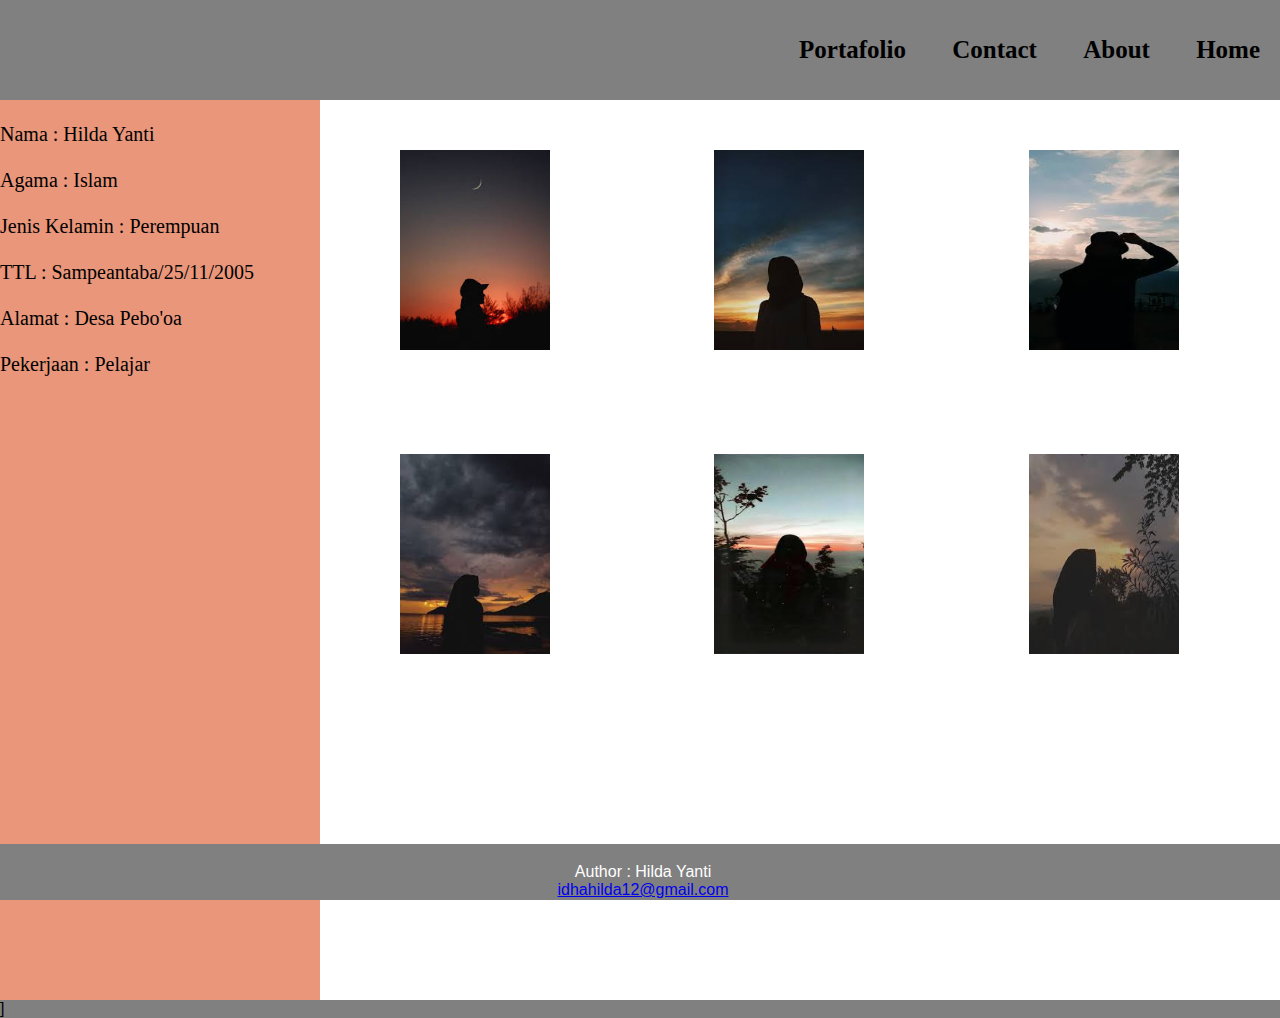
<file: tugas1 (html css)/index.html>
<html lang="en">
<head>
    <meta charset="UTF-8">
    <meta http-equiv="X-UA-Compatible" content="IE=edge">
    <meta name="viewport" content="width=device-width, initial-scale=1.0">
    <title>Document</title>
    <link rel="stylesheet" href="style.css">
</head>
<body>
    <div class="header">
        <nav>
            <ul>
                <li><b><a href="#portafolio">Portafolio</a></b></li>
                <li><b><a href="#contact">Contact</a></b></li>
                <li><b><a href="#about">About</a></b></li>
                <li><b><a href="#home">Home</a></b></li>
            </ul>
        </nav>
    </div>
    <div class="sidebar">
        <br>
        Nama : Hilda Yanti
        <br> <br>
        Agama : Islam
        <br> <br>
        Jenis Kelamin : Perempuan
        <br> <br>
        TTL : Sampeantaba/25/11/2005
        <br> <br>
        Alamat : Desa Pebo'oa
        <br> <br>
        Pekerjaan : Pelajar
        <br> <br>
    </div>
    <div class="content">
        <div class="kolom">
            <img class="top-left" src="download (4).jpg">
            <img class="top-center" src="download (6).jpg">
            <img class="bottom-left" src="download (7).jpg">
        </div>
        <div class="kolom">
            <img class="top-right" src="download (5).jpg">
            <img class="bottom-right" src="images (1).jpg">
            <img class="bottom-center" src="images.jpg">
        </div>
       
    </div>
    <div class="footer">
        <p>Author : Hilda Yanti <br>
            <a href="mailto:idhahilda12@gmail.com">idhahilda12@gmail.com</a> </p>
    </div>
    
</body>
</html>
]
</file>
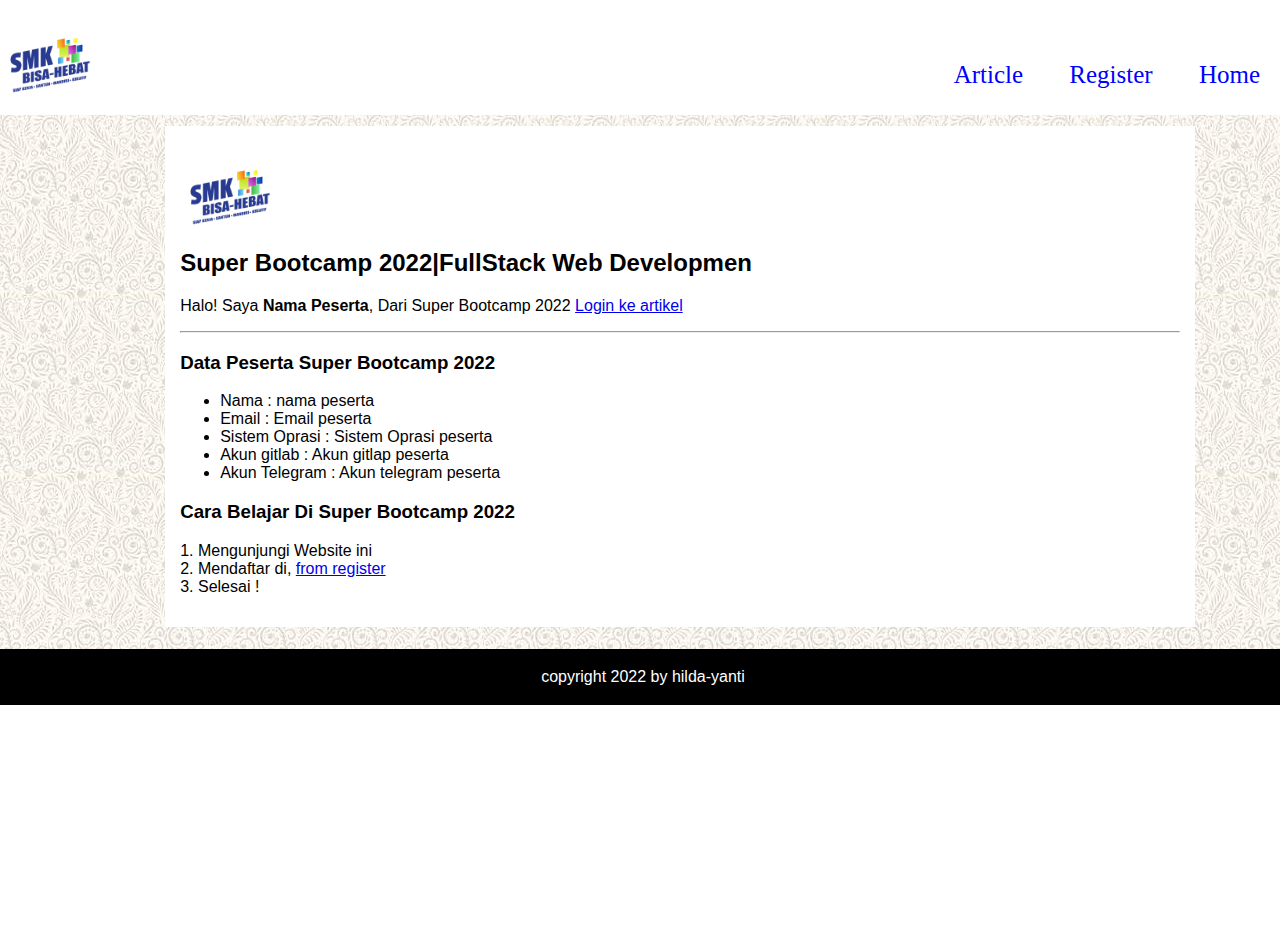
<file: tugas3 (html css)/index.html>
<!DOCTYPE html>
<html lang="en">
<head>
    <meta charset="UTF-8">
    <meta http-equiv="X-UA-Compatible" content="IE=edge">
    <meta name="viewport" content="width=device-width, initial-scale=1.0">
    <title>index.html</title>
    <link rel="stylesheet" href="style.css">
</head>
<body>
    <div class="header">
        <nav>
            <p><img src="smk.png" alt="" align="left" height="80" width="100"></p>
            <ul>
               <li><a href="#Article">Article</a></li> 
               <li><a href="#Register">Register</a></li>
               <li><a href="#Home">Home</a></li>
            </ul>
        </nav>
    </div>
    <div class="background">
        <div class="metsos">
            <div class="Contact">
                <p><img src="smk.png" alt="" align="left" height="80" width="100"></p><br><br>
                <br><br><p><h2>Super Bootcamp 2022|FullStack Web Developmen</h2></p>
                <p>Halo! Saya <b>Nama Peserta</b>, Dari Super Bootcamp 2022 <a href="article.html" class="link">Login ke artikel</a></p>
                <hr />
                
                <h3>Data Peserta Super Bootcamp 2022</h3>
                <ul>
                    <li>Nama : nama peserta</li>
                    <li>Email : Email peserta</li>
                    <li>Sistem Oprasi : Sistem Oprasi peserta</li>
                    <li>Akun gitlab : Akun gitlap peserta</li>
                    <li>Akun Telegram : Akun telegram peserta</li>
                </ul>
                    
                
                <h3>Cara Belajar Di Super Bootcamp 2022</h3>
                <p>
                    1. Mengunjungi Website ini <br>
                    2. Mendaftar di, <a href="from.html" class="link"> from register</a> <br>
                    3. Selesai !
                </p>
            </div>
        </div>
    </div>
    
    <div class="footer">
            <p class="copy">copyright 2022 by hilda-yanti</p>
        </div> 
    </div>
   
</body>
</html>
</file>
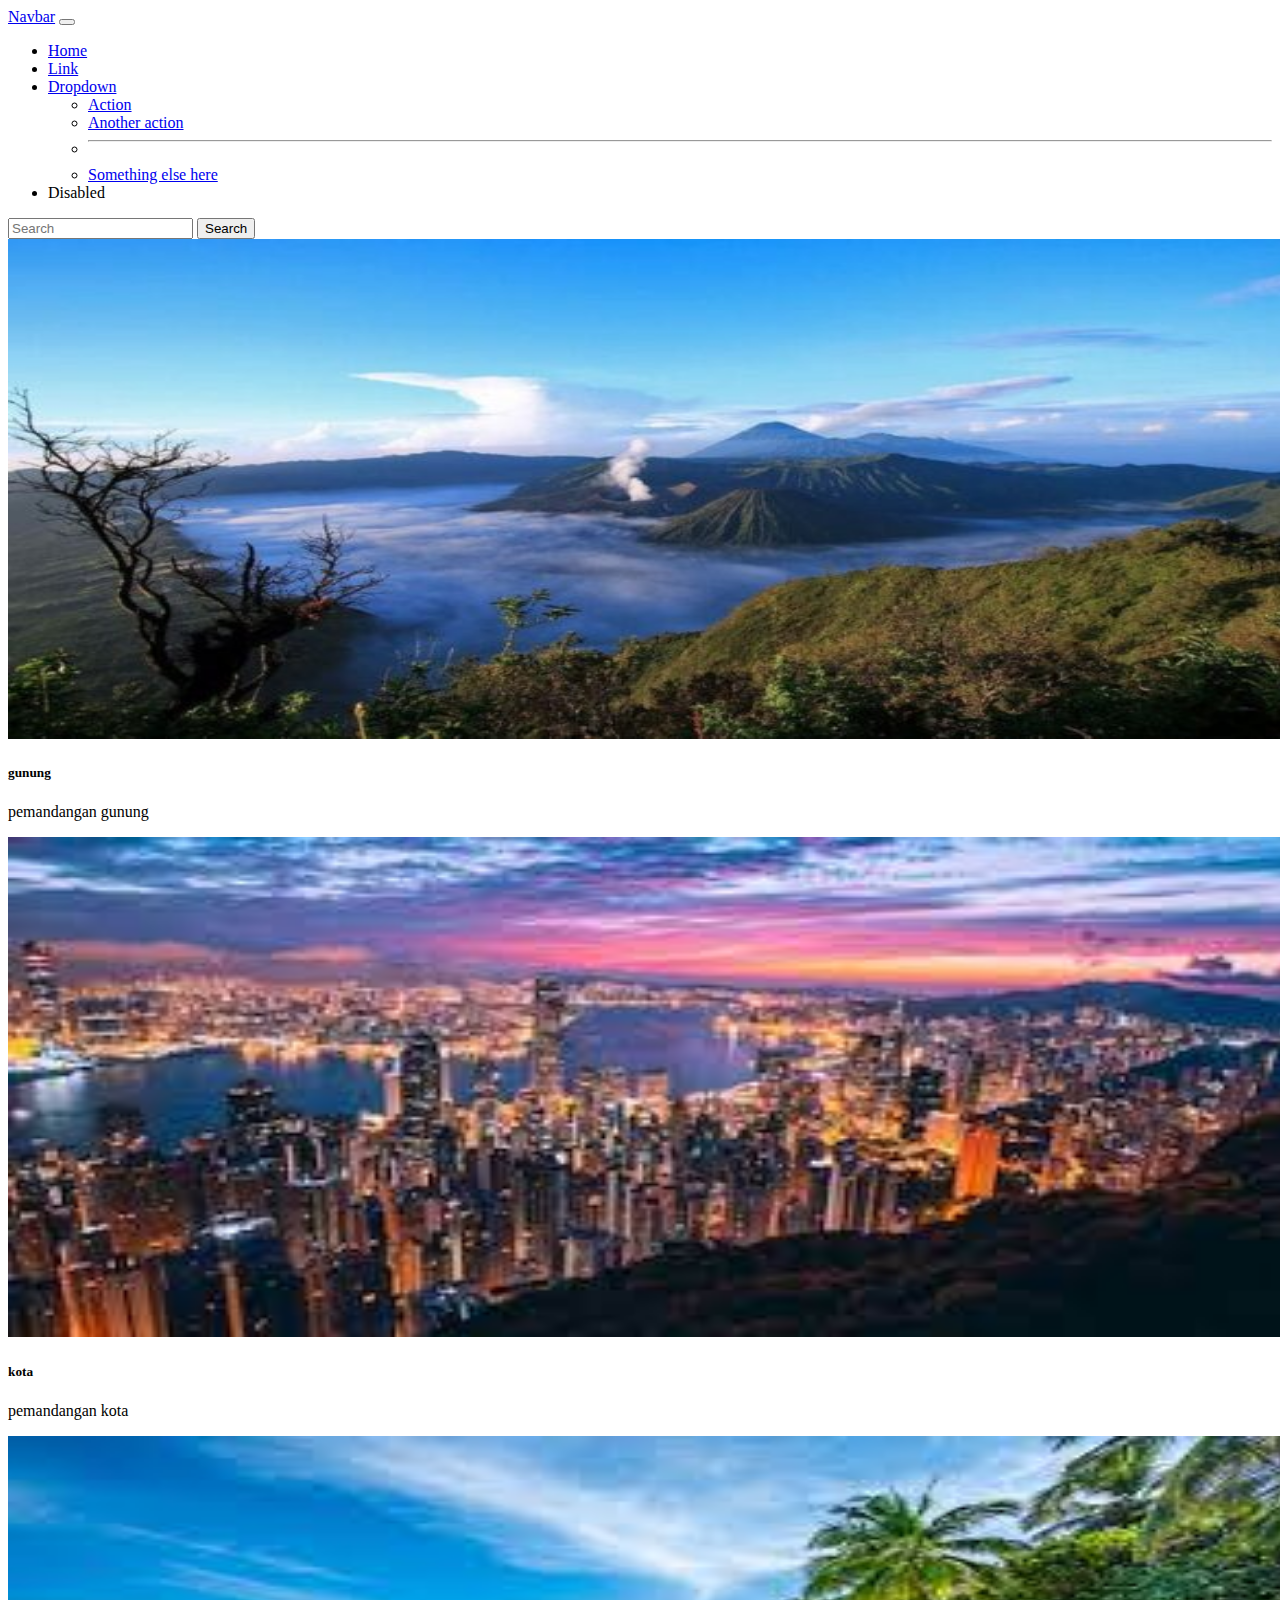
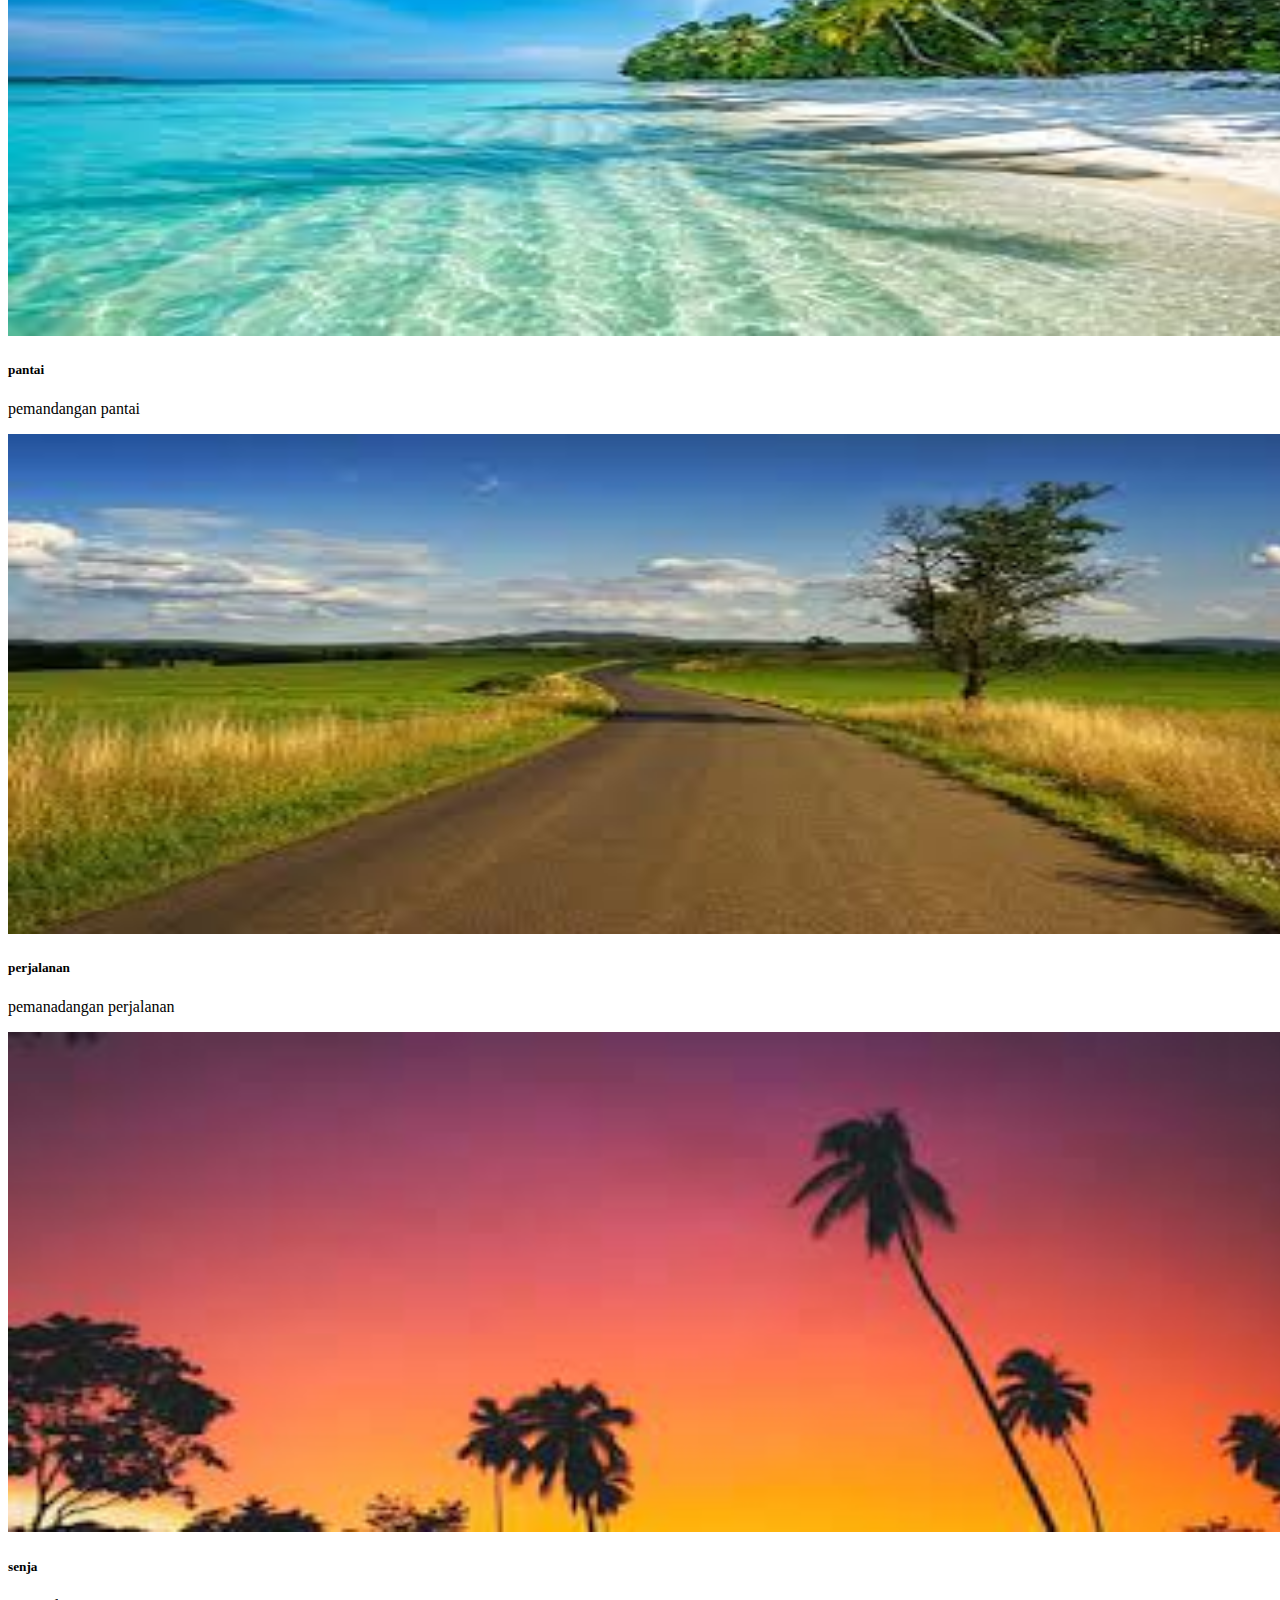
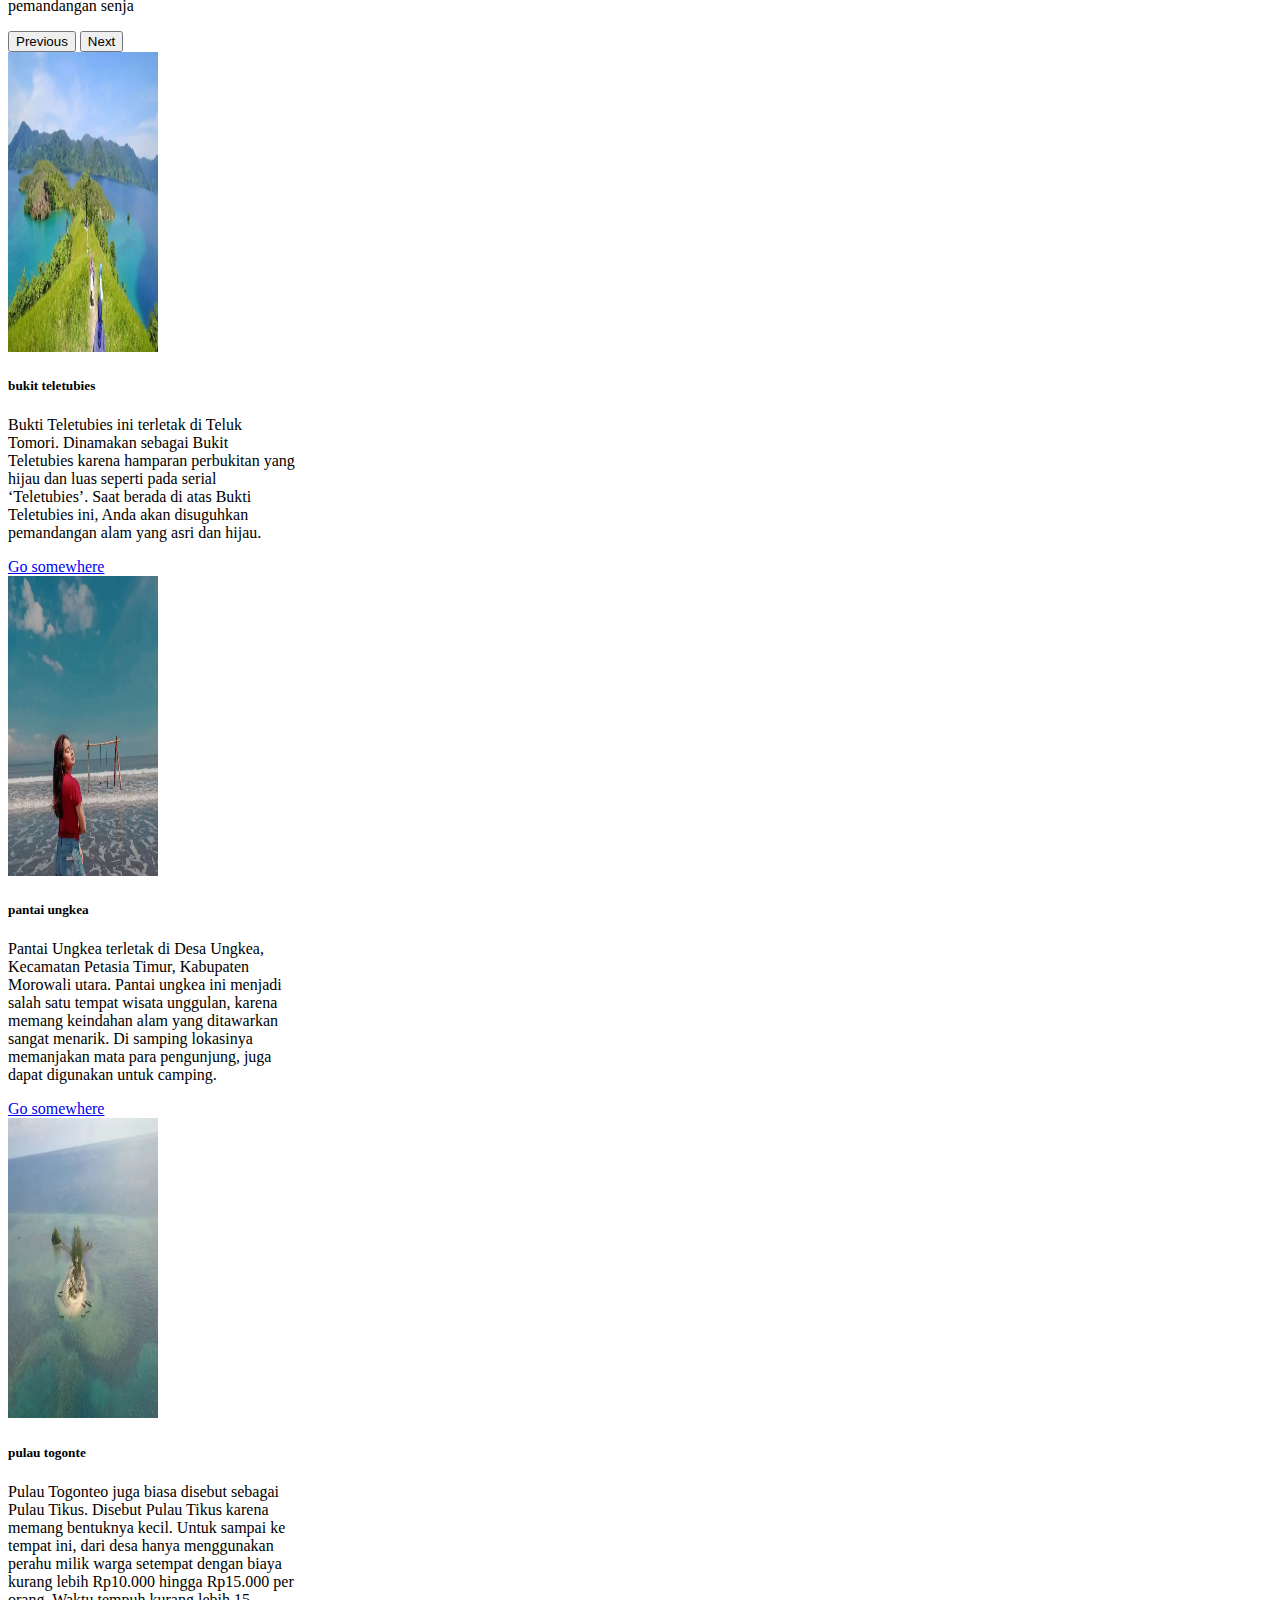
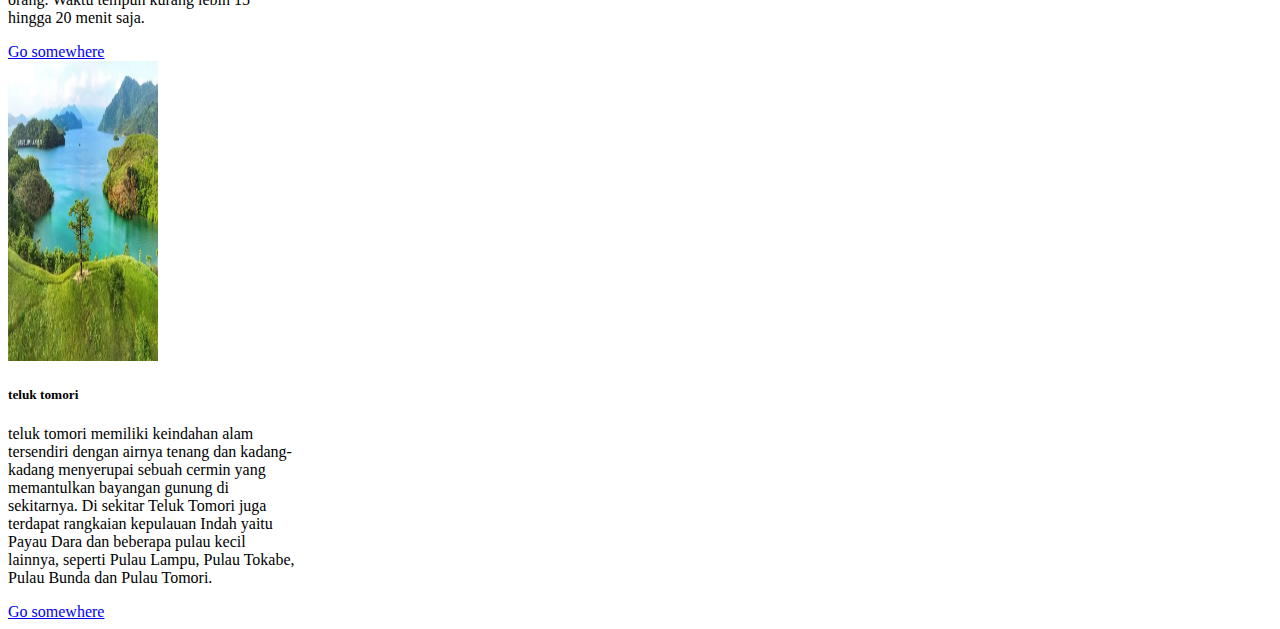
<file: tugas4 (boostrap)/index.html>
<!doctype html>
<html lang="en">
  <head>
    <meta charset="utf-8">
    <meta name="viewport" content="width=device-width, initial-scale=1">
    <title>Bootstrap demo</title>
    <link href="https://cdn.jsdelivr.net/npm/bootstrap@5.3.0-alpha1/dist/css/bootstrap.min.css" rel="stylesheet" integrity="sha384-GLhlTQ8iRABdZLl6O3oVMWSktQOp6b7In1Zl3/Jr59b6EGGoI1aFkw7cmDA6j6gD" crossorigin="anonymous">
  </head>
  <body>
    
    <nav class="navbar navbar-expand-lg bg-body-tertiary">
        <div class="container-fluid">
          <a class="navbar-brand" href="#">Navbar</a>
          <button class="navbar-toggler" type="button" data-bs-toggle="collapse" data-bs-target="#navbarSupportedContent" aria-controls="navbarSupportedContent" aria-expanded="false" aria-label="Toggle navigation">
            <span class="navbar-toggler-icon"></span>
          </button>
          <div class="collapse navbar-collapse" id="navbarSupportedContent">
            <ul class="navbar-nav me-auto mb-2 mb-lg-0">
              <li class="nav-item">
                <a class="nav-link active" aria-current="page" href="#">Home</a>
              </li>
              <li class="nav-item">
                <a class="nav-link" href="#">Link</a>
              </li>
              <li class="nav-item dropdown">
                <a class="nav-link dropdown-toggle" href="#" role="button" data-bs-toggle="dropdown" aria-expanded="false">
                  Dropdown
                </a>
                <ul class="dropdown-menu">
                  <li><a class="dropdown-item" href="#">Action</a></li>
                  <li><a class="dropdown-item" href="#">Another action</a></li>
                  <li><hr class="dropdown-divider"></li>
                  <li><a class="dropdown-item" href="#">Something else here</a></li>
                </ul>
              </li>
              <li class="nav-item">
                <a class="nav-link disabled">Disabled</a>
              </li>
            </ul>
            <form class="d-flex" role="search">
              <input class="form-control me-2" type="search" placeholder="Search" aria-label="Search">
              <button class="btn btn-outline-success" type="submit">Search</button>
            </form>
          </div>
        </div>
      </nav>

<div id="carouselExample" class="carousel slide">
  <div class="carousel-inner">
    <div class="carousel-item active">
      <img src="gunung.jpg" class="d-block" alt="..." width="1310" height="500">
      <div class="carousel-caption d-none d-md-block">
        <h5>gunung</h5>
        <p>pemandangan gunung</p>
      </div>
    </div>
    <div class="carousel-item">
      <img src="kota.jpeg" class="d-block" alt="..."width="1310" height="500">
      <div class="carousel-caption d-none d-md-block">
        <h5>kota</h5>
        <p>pemandangan kota</p>
      </div>
    </div>
    <div class="carousel-item">
      <img src="pantai.jpeg" class="d-block " alt="..."width="1310" height="500">
      <div class="carousel-caption d-none d-md-block">
      <h5>pantai</h5>
      <p>pemandangan pantai</p>
    </div>
    </div>
    <div class="carousel-item">
        <img src="perjalanan.jpeg" class="d-block " alt="..."width="1310" height="500">
        <div class="carousel-caption d-none d-md-block">
        <h5>perjalanan</h5>
        <p>pemanadangan perjalanan</p>
        </div>
      </div>
    <div class="carousel-item">
        <img src="senja.jpeg" class="d-block " alt="..."width="1310" height="500">
        <div class="carousel-caption d-none d-md-block">
        <h5>senja</h5>
        <p>pemandangan senja</p>
    </div>
      </div>
  </div>
  <button class="carousel-control-prev" type="button" data-bs-target="#carouselExample" data-bs-slide="prev">
    <span class="carousel-control-prev-icon" aria-hidden="true"></span>
    <span class="visually-hidden">Previous</span>
  </button>
  <button class="carousel-control-next" type="button" data-bs-target="#carouselExample" data-bs-slide="next">
    <span class="carousel-control-next-icon" aria-hidden="true"></span>
    <span class="visually-hidden">Next</span>
  </button>
</div>

<div class="row mt-4">
    <div class="col-3">
        <div class="card" style="width: 18rem;">
            <img src="bukit teletubies.webp" class="card-img-top" alt="..." width="150" height="300">
            <div class="card-body">
              <h5 class="card-title">bukit teletubies</h5>
              <p class="card-text">Bukti Teletubies ini terletak di Teluk Tomori. Dinamakan sebagai Bukit Teletubies karena hamparan perbukitan yang hijau dan luas seperti pada serial ‘Teletubies’.
                Saat berada di atas Bukti Teletubies ini, Anda akan disuguhkan pemandangan alam yang asri dan hijau. </p>
              <a href="#" class="btn btn-primary">Go somewhere</a>
            </div>
          </div>
    </div>

<div class="col-3">
    <div class="card" style="width: 18rem;">
        <img src="pantai ungkea.webp" class="card-img-top" alt="..." width="150" height="300">
        <div class="card-body">
          <h5 class="card-title">pantai ungkea</h5>
          <p class="card-text">Pantai Ungkea terletak di Desa Ungkea, Kecamatan Petasia Timur, Kabupaten Morowali utara.
            Pantai ungkea ini menjadi salah satu tempat wisata unggulan, karena memang keindahan alam yang ditawarkan sangat menarik.
            Di samping lokasinya memanjakan mata para pengunjung, juga dapat digunakan untuk camping.</p>
          <a href="#" class="btn btn-primary">Go somewhere</a>
        </div>
      </div>
</div>

<div class="col-3">
    <div class="card" style="width: 18rem;">
        <img src="pulau togonte.webp" class="card-img-top" alt="..." width="150" height="300">
        <div class="card-body">
          <h5 class="card-title">pulau togonte</h5>
          <p class="card-text">Pulau Togonteo juga biasa disebut sebagai Pulau Tikus. Disebut Pulau Tikus karena memang bentuknya kecil.
            Untuk sampai ke tempat ini, dari desa hanya menggunakan perahu milik warga setempat dengan biaya kurang lebih Rp10.000 hingga Rp15.000 per orang. Waktu tempuh kurang lebih 15 hingga 20 menit saja.</p>
          <a href="#" class="btn btn-primary">Go somewhere</a>
        </div>
      </div>
</div>

<div class="col-3">
    <div class="card" style="width: 18rem;">
        <img src="teluk mori.webp" class="card-img-top" alt="..." width="150" height="300">
        <div class="card-body">
          <h5 class="card-title">teluk tomori</h5>
          <p class="card-text">teluk tomori memiliki keindahan alam tersendiri dengan airnya tenang dan kadang-kadang menyerupai sebuah cermin yang memantulkan bayangan gunung di sekitarnya.
            Di sekitar Teluk Tomori juga terdapat rangkaian kepulauan Indah yaitu Payau Dara dan beberapa pulau kecil lainnya, seperti Pulau Lampu, Pulau Tokabe, Pulau Bunda dan Pulau Tomori.</p>
          <a href="#" class="btn btn-primary">Go somewhere</a>
        </div>
      </div>
</div>
</div>



    <script src="https://cdn.jsdelivr.net/npm/bootstrap@5.3.0-alpha1/dist/js/bootstrap.bundle.min.js" integrity="sha384-w76AqPfDkMBDXo30jS1Sgez6pr3x5MlQ1ZAGC+nuZB+EYdgRZgiwxhTBTkF7CXvN" crossorigin="anonymous"></script>
  </body>
</html>
</file>
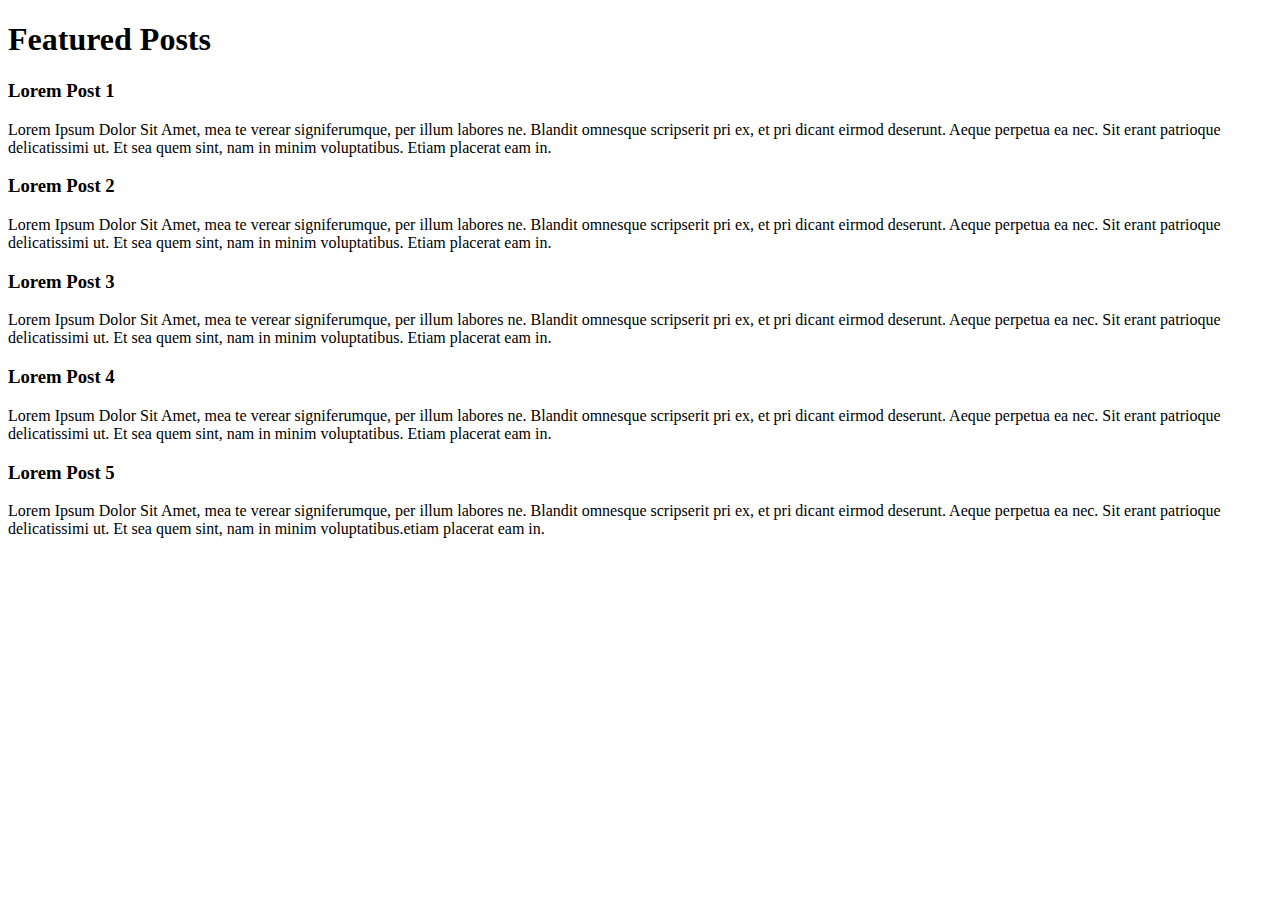
<file: tugas2/article.html>
<!DOCTYPE html>
<html lang="en">
<head>
    <meta charset="UTF-8">
    <meta http-equiv="X-UA-Compatible" content="IE=edge">
    <meta name="viewport" content="width=device-width, initial-scale=1.0">
    <title>article.html</title>
</head>
<body>
    <h1>Featured Posts</h1>
        <h3>Lorem Post 1</h3>
            <p>Lorem Ipsum Dolor Sit Amet, mea te verear signiferumque, per illum labores ne. Blandit omnesque scripserit pri ex, et pri dicant eirmod deserunt. Aeque perpetua ea nec. Sit erant patrioque delicatissimi ut. Et sea quem sint, nam in minim voluptatibus. Etiam placerat eam in.</p>
        <h3>Lorem Post 2</h3>
            <p>Lorem Ipsum Dolor Sit Amet, mea te verear signiferumque, per illum labores ne. Blandit omnesque scripserit pri ex, et pri dicant eirmod deserunt. Aeque perpetua ea nec. Sit erant patrioque delicatissimi ut. Et sea quem sint, nam in minim voluptatibus. Etiam placerat eam in.</p>
        <h3>Lorem Post 3</h3>
            <p>Lorem Ipsum Dolor Sit Amet, mea te verear signiferumque, per illum labores ne. Blandit omnesque scripserit pri ex, et pri dicant eirmod deserunt. Aeque perpetua ea nec. Sit erant patrioque delicatissimi ut. Et sea quem sint, nam in minim voluptatibus. Etiam placerat eam in.</p>
        <h3>Lorem Post 4</h3>
            <p>Lorem Ipsum Dolor Sit Amet, mea te verear signiferumque, per illum labores ne. Blandit omnesque scripserit pri ex, et pri dicant eirmod deserunt. Aeque perpetua ea nec. Sit erant patrioque delicatissimi ut. Et sea quem sint, nam in minim voluptatibus. Etiam placerat eam in.</p>
        <h3>Lorem Post 5</h3>
            <p>Lorem Ipsum Dolor Sit Amet, mea te verear signiferumque, per illum labores ne. Blandit omnesque scripserit pri ex, et pri dicant eirmod deserunt. Aeque perpetua ea nec. Sit erant patrioque delicatissimi ut. Et sea quem sint, nam in minim voluptatibus.etiam placerat eam in.</p>
</body>
</html>
</file>
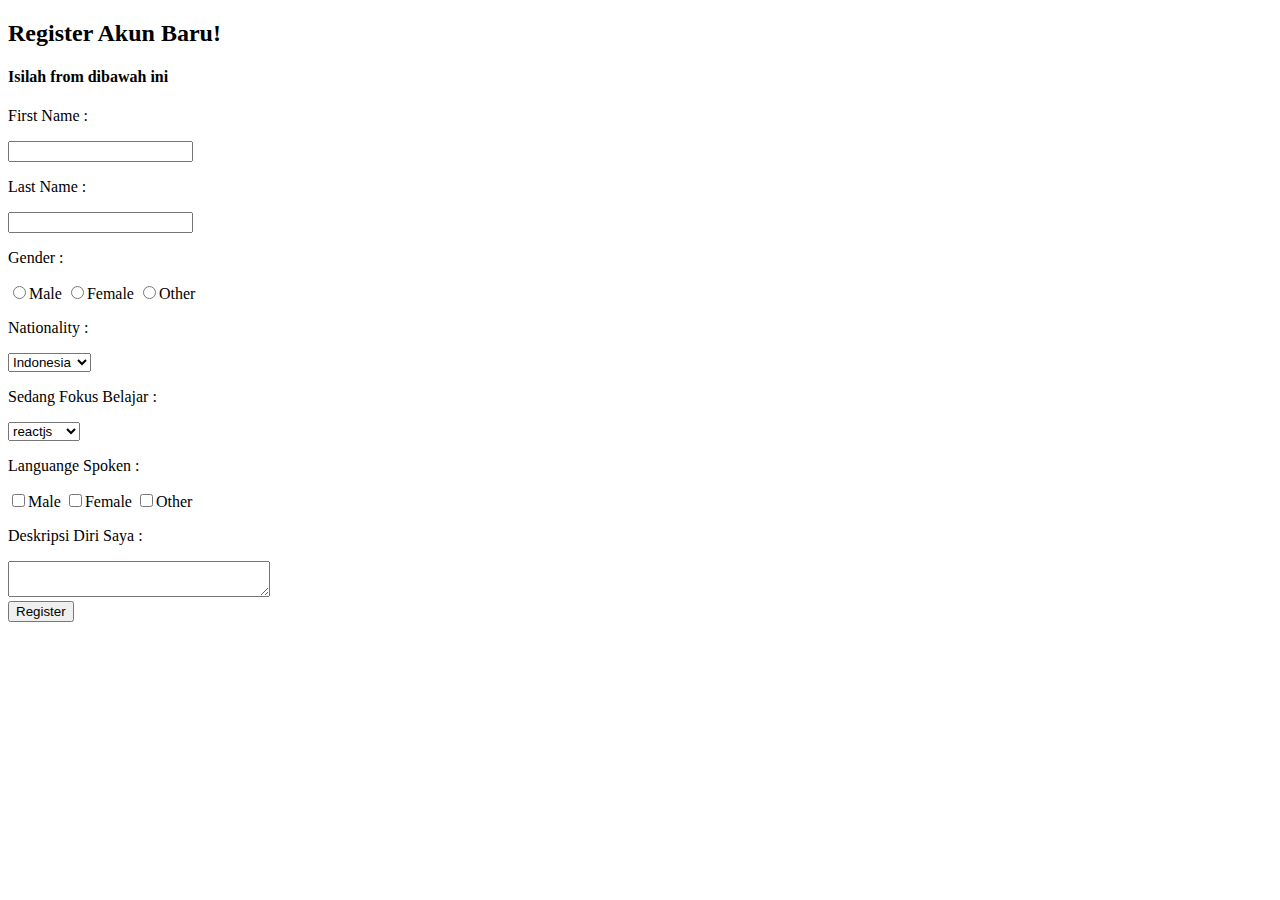
<file: tugas2/from.html>
<!DOCTYPE html>
<html lang="en">
<head>
    <meta charset="UTF-8">
    <meta http-equiv="X-UA-Compatible" content="IE=edge">
    <meta name="viewport" content="width=device-width, initial-scale=1.0">
    <title>from.html</title>
</head>
<body>
    <h2>Register Akun Baru!</h2>

    <h4>Isilah from dibawah ini</h4>

    <form method="POST" action="process.html" >
        <p><label for="">First Name : </label></p>
        <input type="text" name="First name">

            <p><label for="">Last Name : </label></p>
    <input type="text" name="Last Name">
   
        <p><label for="">Gender : </label></p>
        <input type="radio">Male <input type="radio">Female <input type="radio">Other
    
        <p><label for="">Nationality : </label></p>
        <select name="Nationality" id="">
            <option value="">Indonesia</option>
            <option value="">Malaysia</option>
            <option value="">China</option>
            <option value="">Kamboja</option>
            <option value="">Singapura</option>
            <option value="">Jepang</option>
        </select>
   
        <p><label for="">Sedang Fokus Belajar : </label></p>
        <select name="Sedang Fokus Belajar" id="">
            <option value="">reactjs</option>
            <option value="">AiTi</option>
            <option value="">Arsitek</option>
            <option value="">Desain</option>
            <option value="">Mekanik</option>
        </select>
    
        <p><label for="">Languange Spoken : </label></p>
        <input type="checkbox">Male <input type="checkbox">Female <input type="checkbox">Other
    
        <p><label for="">Deskripsi Diri Saya : </label></p>
        <textarea name="Deskripsi Diri Saya" id="" cols="30" rows="2"></textarea>
    
    <br>
    
        <button type="submit" name="submit" value="login">Register</button>
    </form>
</body>
</html>
</file>
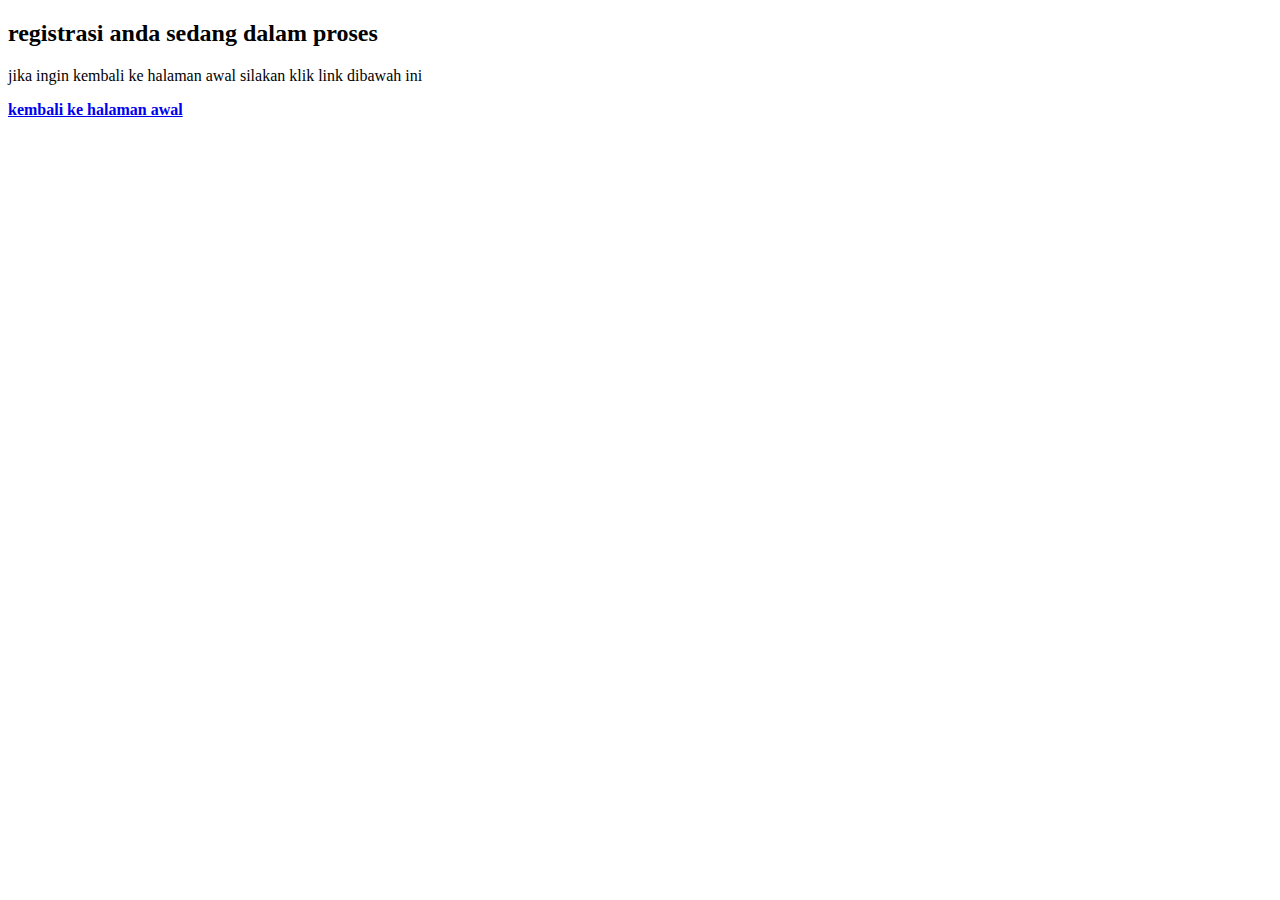
<file: tugas2/process.html>
<!DOCTYPE html>
<html lang="en">
<head>
    <meta charset="UTF-8">
    <meta http-equiv="X-UA-Compatible" content="IE=edge">
    <meta name="viewport" content="width=device-width, initial-scale=1.0">
    <title>process.html</title>
</head>
<body>
    <h2>registrasi anda sedang dalam proses</h2>
    <p>jika ingin kembali ke halaman awal silakan klik link dibawah ini</p>
    <b><a href="index.html" class="link">kembali ke halaman awal</a></b>
</body>
</html>
</file>
<file: tugas1 (html css)/style.css>
body{
    margin: 0;
    padding: 0;
    background: grey;
    font-family: sans-serif;
    background-position: center;
    background-size: cover;
    height: 100vh;
}
.header {
    padding: 0;
    text-align: right;
    background: gray;
    color: white;
    font-size: 25px;
    width: 100%;
    box-sizing: border-box;
  }

nav{
  width: 100%;
  height: 100px;
  font-family: 'Times New Roman', Times, serif;
}

nav ul{
  margin: 0;
  padding: 0;
  float: right;
}

nav ul li{
  list-style-type: none;
  display: inline-block;
  line-height: 100px;
}

nav ul li a:hover{
  color: gainsboro;
  background-color: lightslategray;
}

nav ul li a{
  text-decoration: none;
  margin: 5px;
  padding: 10px 15px;
  color: black;
  background-color: gray;
  border-radius: 5px;
}
.sidebar{
  background: darksalmon;
  float: left;   
  width: 25%;
  height: 100%;
  font-size: 20px;
  font-weight: 100;
  font-family: 'Times New Roman', Times, serif;
}

.content{
  background: white;
  float: left;
  height: 100%;
  width: 75%; 
}

.footer {
  position: fixed;
  left: 0;
  bottom: 0;
  width: 100%;
  background-color: gray ;
  color: white;
  text-align: center;
  height: 50px;
  padding: 3px;
  text-align: center;
  display: block;
}

.content .kolom-1{
  float: left;
  margin: 10px;
  border-radius: 4px;
  border: 1px solid #ddd;
  padding: 5px;

}

.content .kolom-2{
  display: block;
  margin-left: auto;
  margin-right: auto;
  border-radius: 4px;
  border: 1px solid #ddd;
  padding: 5px;
  
}

.content .kolom-1{
  float: right;
  margin: 5px;
  border-radius: 4px;
  border: 1px solid #ddd;
  padding: 5px;
  
}

.content .kolom-2{
  float: left;
  margin: 5px;
  border-radius: 4px;
  border: 1px solid #ddd;
  padding: 5px;
  
}

.content .kolom-1{
  display: block;
  margin-left: auto;
  margin-right: auto;
  border-radius: 4px;
  border: 1px solid #ddd;
  padding: 5px;
  
}

.content .kolom-2{
  float: right;
  margin: 5px;
  border-radius: 4px;
  border: 1px solid #ddd;
  padding: 5px;
  
}

.top-left{
  width:150px;
  height:200px;
  padding-left: 80px;
  padding-top: 50px;
  padding-bottom: 50px;
  padding-right: 80px;

}

.top-center{
  width:150px;
  height:200px;
  padding-left: 80px;
  padding-top: 50px;
  padding-bottom: 50px;
  padding-right: 80px;
}

.bottom-left{
  width:150px;
  height:200px;
  padding-left: 80px;
  padding-top: 50px;
  padding-bottom: 50px;
  padding-right: 80px;
}

.top-right{
  width:150px;
  height:200px;
  padding-left: 80px;
  padding-top: 50px;
  padding-bottom: 50px;
  padding-right: 80px;
}

.bottom-right{
  width:150px;
  height:200px;
  padding-left: 80px;
  padding-top: 50px;
  padding-bottom: 50px;
  padding-right: 80px;
}

.bottom-center{
  width:150px;
  height:200px;
  padding-left: 80px;
  padding-top: 50px;
  padding-bottom: 50px;
  padding-right: 80px;
  
}

@media only screen and (min-width: 600px) {
  /* For tablets: */
  .col-s-1 {width: 8.33%;}
  .col-s-2 {width: 16.66%;}
  .col-s-3 {width: 25%;}
  .col-s-4 {width: 33.33%;}
  .col-s-5 {width: 41.66%;}
  .col-s-6 {width: 50%;}
  .col-s-7 {width: 58.33%;}
  .col-s-8 {width: 66.66%;}
  .col-s-9 {width: 75%;}
  .col-s-10 {width: 83.33%;}
 
  .col-s-11 {width: 91.66%;}
  .col-s-12 {width: 100%;}
}
</file>
<file: tugas3 (html css)/style.css>
body{
    margin: 0;
    padding: 0;
    background: white;
    font-family: sans-serif;
    background-position: center;
    background-size: cover;
    height: 100vh;
}

.header {
    padding: 0;
    text-align: right;
    background: white;
    color: white;
    font-size: 25px;
    width: 100%;
    box-sizing: border-box;
  }

nav{
    width: 100%;
    height: 100px;
    font-family: 'Times New Roman', Times, serif;
  }
  
nav ul{
    margin: 0;
    padding: 0;
    float: right;
  }
  
nav ul li{
    list-style-type: none;
    display: inline-block;
    line-height: 100px;
  }
  
nav ul li a:hover{
    color: white;
    background-color: white;
  }
  
nav ul li a{
    text-decoration: none;
    margin: 5px;
    padding: 10px 15px;
    color: blue;
    background-color: white;
    border-radius: 5px;
  }

.background{
  background-image: url(download.jpg);
  width: 1360px;
  padding: 2px;
  margin-bottom: -10px;
  margin-top: -10px;

}

.metsos{
  width: 1000px;
  margin: 12%;
  margin-top: 9px;
  margin-bottom: 30px;
  padding: 15px;
  background-color: white;
  text-decoration: none;
}

  .contant{
    background: white;
    float: left;
    height: 100%;
    width: 75%; 
  }

  .footer {
    width: 100%;
    background-color:black;
    color: white;
    text-align: center;
    padding: 3px;
  }

.footer.copy{
  color: wheat;
  font-size: 12px;
}
</file>
